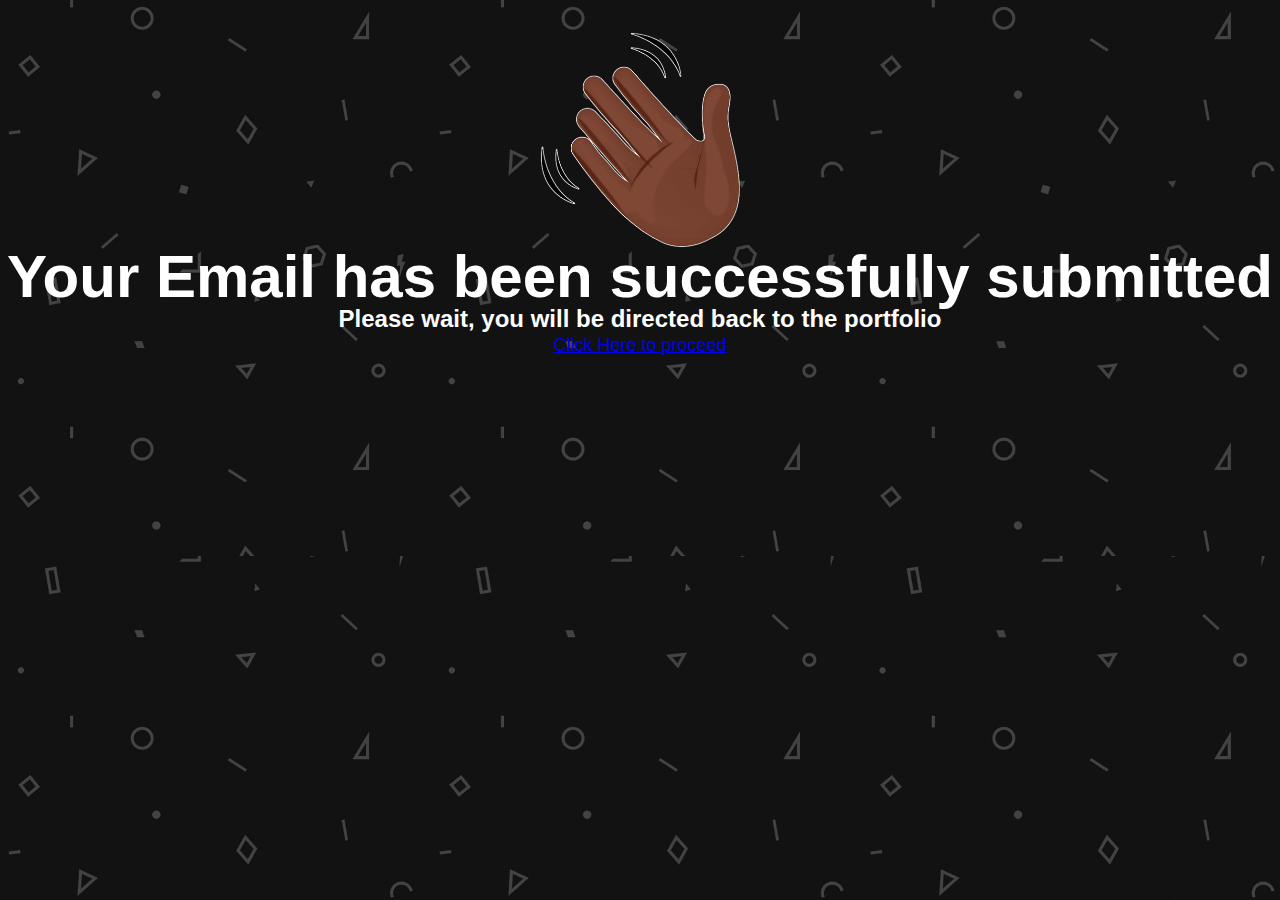
<file: success.html>
<!DOCTYPE html>
<html lang="en">
  <head>
    <meta charset="UTF-8" />
    <meta name="viewport" content="width=device-width, initial-scale=1.0" />
    <link rel="stylesheet" href="style.css" />
    <title>Document</title>
  </head>
  <body
    style="
      text-align: center;
      color: white;
      background: url(/img/bg-dark.jpg), no-repeat;
      background-position: center;
      background-size: cover;
      padding: 2rem 0;
    "
  >
    <div style="display: flex; justify-content: center">
      <img src="./img/wave.png" alt="" style="width: 200px" />
    </div>
    <h2>Your Email has been successfully submitted</h2>
    <h3>Please wait, you will be directed back to the portfolio</h3>
    <a href="https://christopher-g307.github.io/Portfolio/"
      >Click Here to proceed</a
    >

    <script>
      setTimeout(redirectToSite, 4000);
      function redirectToSite() {
        window.location = "https://christopher-g307.github.io/Portfolio/";
      }
    </script>
  </body>
</html>
</file>
<file: style.css>
*,
*::before,
*::after {
  box-sizing: border-box;
  padding: 0;
  margin: 0;
}

:root {
  --ff-primary: "Source Sans Pro", sans-serif;
  --ff-secondary: "Source Code Pro", monospace;

  --fw-reg: 300;
  --fw-bold: 900;

  --clr-light: #fff;
  --clr-dark: #303030;
  --clr-accent: #16e0bd;

  --fs-h1: 2.75rem;
  --fs-h2: 2.25rem;
  --fs-h3: 1.25rem;
  --fs-body: 1rem;

  --bs: 0.25em 0.25em 0.75em rgba(0, 0, 0, 0.25),
    0.125em 0.125em 0.25em rgba(0, 0, 0, 0.15);
}

html {
  scroll-behavior: smooth;
}

::-webkit-scrollbar {
  width: 12px;
}

::-webkit-scrollbar-track {
  background-color: var(--clr-dark);
}

::-webkit-scrollbar-thumb {
  background-color: var(--clr-accent);
}

@media (min-width: 1010px) {
  :root {
    --fs-h1: 4.5rem;
    --fs-h2: 3.75rem;
    --fs-h3: 1.5rem;
    --fs-body: 1.125rem;
  }
}

body {
  background-color: var(--clr-light);
  color: var(--clr-dark);
  margin: 0;
  font-family: var(--ff-primary);
  font-size: var(--fs-body);
  line-height: 1.6;
}

section {
  padding: 5em 2em;
}

.stack {
  margin-top: -5rem;
}
.stack h2 {
  text-align: center;
}

img {
  display: block;
  max-width: 100%;
}

strong {
  font-weight: var(--fw-bold);
}

h1,
h2,
h3 {
  line-height: 1;
  margin: 0;
}

h1 {
  font-size: var(--fs-h1);
}

h2 {
  font-size: var(--fs-h2);
}

h3 {
  font-size: var(--fs-h3);
}

.section__title {
  margin-bottom: 0.25em;
}

.section__title--intro {
  font-weight: var(--fw-reg);
}

.section__title--intro strong {
  display: block;
}

.section__subtitle {
  margin: 0;
  font-size: var(--fs-h3);
}

.section__subtitle--intro,
.section__subtitle--about {
  background-color: var(--clr-accent);
  font-family: var(--ff-secondary);
  margin-bottom: 1em;
  padding: 0.25em 1em;
}

.logo {
  max-width: 250px;
  padding-left: -56px;
}

header {
  width: 100%;
  height: 80px;
  background-color: var(--clr-dark);
  display: flex;
  align-items: center;
  justify-content: space-between;
  padding: 0 100px 0 0;
  position: fixed;
  z-index: 7000;
}

.hamburger {
  display: none;
}

.nav-bar ul {
  display: flex;
  list-style: none;
}

.nav-bar ul li a {
  display: block;
  color: var(--clr-light);
  font-size: 20px;
  padding: 10px 25px;
  border-radius: 50px;
  transition: 0.2s;
  margin: 0 5px;
  text-decoration: none;
  font-weight: var(--fw-bold);
}

.nav-bar ul li a:hover {
  color: var(--clr-accent);
  background-color: var(--clr-light);
}

@media (max-width: 1320px) {
  header {
    padding: 0 50px;
  }
}

@media (max-width: 1100px) {
  header {
    padding: 0 30px;
  }
}

@media (max-width: 900px) {
  .hamburger {
    display: block;
    cursor: pointer;
  }

  .hamburger .line {
    width: 30px;
    height: 3px;
    background: var(--clr-light);
    margin: 6px 0;
  }

  .nav-bar {
    height: 0px;
    position: absolute;
    top: 80px;
    left: 0;
    right: 0;
    width: 100%;
    background: var(--clr-dark);
    opacity: 0.9;
    transition: 0.5s;
    z-index: 900;
    overflow: hidden;
  }

  .nav-bar.active {
    height: 450px;
  }

  .nav-bar ul {
    display: block;
    width: fit-content;
    margin: 80px auto 0 auto;
    text-align: center;
    transition: 0.5s;
    opacity: 0;
  }

  .nav-bar.active ul {
    opacity: 1;
  }

  .nav-bar ul li a {
    margin-bottom: 12px;
  }
}

@media (max-width: 600px) {
  header .logo {
    margin-left: -45px;
  }
}

.intro {
  position: relative;
  padding-top: 15em;
}

.intro__img {
  box-shadow: var(--bs);
}

.section__subtitle--intro {
  display: inline-block;
  margin-top: 1.5rem;
}

.section__title--intro a {
  padding: 0.75em 0.5em;
  border-radius: 5px;
  border: none;
  outline: none;
  background-color: var(--clr-accent);
  font-size: 1.1rem;
  font-weight: var(--fw-bold);
  font-family: var(--ff-secondary);
  color: var(--clr-dark);
  cursor: pointer;
  text-decoration: none;
  transition: 0.8s ease-in-out;
}

.section__title--intro .btn {
  background: linear-gradient(var(--clr-accent), rgb(4, 79, 66));
  color: white;
  transform: scale(4);
}
.section__title--intro .btn:hover {
  background: linear-gradient(var(--clr-accent), rgb(0, 0, 0));
}

.section__title--intro a:hover {
  background-color: rgb(4, 79, 66);
  color: var(--clr-light);
}

@media (min-width: 800px) {
  .intro {
    display: grid;
    width: min-content;
    margin: 0 auto;
    grid-column-gap: 1em;
    grid-template-areas:
      "img title"
      "img subtitle";
    grid-template-columns: min-content max-content;
  }

  .intro__img {
    grid-area: img;
    min-width: 250px;

    position: relative;
    z-index: 2;
  }

  .section__subtitle--intro {
    align-self: start;
    grid-column: -1 / 1;
    grid-row: 2;
    text-align: right;
    position: relative;
    left: -1.5em;
    width: calc(100% + 1.5em);
  }
}

.about-me {
  max-width: 1000px;
  margin: 0 auto;
}

.about-me__body p {
  padding-top: 1.5rem;
}

.about-me__img {
  box-shadow: var(--bs);
}

@media (min-width: 600px) {
  .about-me {
    display: grid;
    grid-template-columns: 1fr 250px;
    grid-template-areas:
      "title img"
      "subtitle img"
      "text img";
    grid-column-gap: 2em;
  }

  .section__title--about {
    grid-area: title;
  }

  .section__subtitle--about {
    grid-column: 1/ -1;
    grid-row: 2;
    position: relative;
    left: -1em;
    width: calc(100% + 2em);
    padding-left: 1em;
    padding-right: calc(200px + 4em);
  }

  .about-me__img {
    grid-area: img;
    position: relative;
    z-index: 2;
  }
}

.cards {
  display: flex;
  justify-content: space-evenly;
  flex-wrap: wrap;
}

.card {
  position: relative;
  display: grid;
  place-items: center;
  width: 8rem;
  height: 10rem;
  margin: 2rem;
  overflow: hidden;
  border-radius: 20px;
  box-shadow: var(--bs);
  cursor: pointer;
  padding-top: 1em;
  transition: 0.9s;
}

.card:hover {
  transform: scale(1.1);
}

.react,
.js,
.css,
.html {
  width: 40%;
  z-index: 1;
}

.title {
  position: relative;
  font-size: 1.2rem;
  z-index: 10;
  font-family: var(--ff-primary);
  font-weight: 400;
  color: var(--clr-light);
}

.card::before {
  content: "";
  position: absolute;
  width: 20rem;
  height: 10rem;
  background: linear-gradient(var(--clr-accent), rgb(2, 54, 47));
  animation: rotation 8s alternate-reverse infinite;
}

.card::after {
  content: "";
  position: absolute;
  inset: 0.15vw;
  border-radius: 15px;
}

@keyframes rotation {
  0% {
    transform: rotate(0deg);
  }

  20% {
    transform: rotate3d(45deg);
  }
  100% {
    transform: rotate(360deg);
  }
}

@media (max-width: 500px) {
  .card {
    width: 12rem;
    height: 12rem;
  }

  .card::before {
    width: 30rem;
    height: 14.3rem;
  }
}

.container,
.contact {
  text-align: center;
}

.row {
  width: 85%;
  margin: auto;
  display: flex;
  justify-content: space-between;
  align-items: center;
  flex-wrap: wrap;
}

.col {
  overflow: hidden;
  margin-top: 40px;
}

.port-card {
  width: 350px;
  height: 450px;
  margin: auto;
  perspective: 1000px;
  cursor: pointer;
}

.inner-box {
  position: relative;
  width: 100%;
  height: 100%;
  text-align: center;
  border-radius: 10px;
  transition: transform 1s;
  transform-style: preserve-3d;
}

.card-front,
.card-back {
  position: absolute;
  width: 100%;
  height: 100%;
  backface-visibility: hidden;
  border-radius: 10px;
}

.card-front.first {
  background-image: linear-gradient(rgba(0, 0, 0, 0.5), rgba(0, 0, 0, 0.5)),
    url(./img/Savoy.png);
  background-position: center;
  background-size: cover;
}

.card-front.second {
  background-image: linear-gradient(rgba(0, 0, 0, 0.5), rgba(0, 0, 0, 0.5)),
    url(./img/Job-search.png);
  background-position: center;
  background-size: cover;
}

.card-front.third {
  background-image: linear-gradient(rgba(0, 0, 0, 0.5), rgba(0, 0, 0, 0.5)),
    url(./img/bnb.png);
  background-position: center;
  background-size: cover;
}

.card-front.fourth {
  background-image: linear-gradient(rgba(0, 0, 0, 0.5), rgba(0, 0, 0, 0.5)),
    url(./img/expenses.png);
  background-position: center;
  background-size: cover;
}

span {
  display: inline-block;
  width: 100px;
  padding: 14px 0;
  margin-top: 160px;
  border-radius: 4px;
  background-color: #fff;
  color: var(--clr-dark);
  transition: transform 1s;
  font-weight: var(--fw-bold);
}

.card-back {
  background: linear-gradient(rgb(3, 73, 60), rgb(39, 162, 142));
  transform: rotateX(180deg);
}

.card-back h3 {
  color: var(--clr-light);
  padding: 2rem 0;
}

.port-card:hover .inner-box {
  transform: rotateX(-180deg);
}

.port-card:hover span {
  transform: translateY(140px);
}

.card-back p {
  display: inline-block;
  color: var(--clr-light);
  padding: 10px;
}

.social-media a {
  width: 70px;
  margin: 10px 5px;
  text-decoration: none;
  background: linear-gradient(var(--clr-accent), rgb(2, 54, 47));
  padding: 8px;
  border-radius: 4px;
  color: var(--clr-light);
}

.social-media a:hover {
  background: linear-gradient(var(--clr-accent), rgb(0, 0, 0));
}

.social-media a i {
  margin-right: 5px;
}

@media (max-width: 1390px) {
  .port-card {
    width: 450px;
  }
}

@media (max-width: 1145px) {
  .port-card {
    width: 350px;
  }
}

@media (max-width: 920px) {
  .row {
    justify-content: center;
  }
  .port-card {
    width: 600px;
  }
}

@media (max-width: 790px) {
  .port-card {
    width: 350px;
  }
}

@media (max-width: 490px) {
  .row {
    width: 100%;
  }
  .port-card {
    width: 220px;
  }
}

@media (max-width: 280px) {
  .port-card {
    width: 150px;
    height: 300px;
  }

  .card-back h3 {
    padding: 0.4rem 0 0 0;
    font-size: 0.9rem;
  }

  .card-back p,
  .social-media a {
    font-size: 12px;
  }
}

input,
textarea {
  font-family: var(--ff-secondary);
}

.contact-container {
  position: relative;
  width: 100%;
  min-height: 100vh;
  padding: 2rem;
  background-color: var(--clr-light);
  overflow: hidden;
  display: flex;
  align-items: center;
  justify-content: center;
  z-index: 300;
}

.form {
  width: 100%;
  max-width: 820px;
  border-radius: 10px;
  box-shadow: var(--bs);
  z-index: 100;
  overflow: hidden;
  display: grid;
  grid-template-columns: repeat(2, 1fr);
}

.contact-form {
  background: rgb(20, 136, 116);
  position: relative;
}

.circle {
  border-radius: 50%;
  background: linear-gradient(135deg, transparent 20%, #064238);
  position: absolute;
}

.circle.one {
  width: 130px;
  height: 130px;
  top: 130px;
  right: -40px;
}

.circle.two {
  width: 80px;
  height: 80px;
  top: 10px;
  right: 30px;
}

.contact-form::before {
  content: "";
  position: absolute;
  width: 26px;
  height: 26px;
  background: rgb(20, 136, 116);
  transform: rotate(45deg);
  top: 50px;
  left: -13px;
}

form {
  padding: 2.3rem 2.2rem;
  z-index: 10;
  overflow: hidden;
  position: relative;
}

.title {
  color: var(--clr-light);
  font-weight: var(--fw-bold);
  font-size: var(--fs-h3);
  line-height: 1;
  margin-bottom: 0.7rem;
}

.input-container {
  position: relative;
  margin: 1rem 0;
}

.input {
  width: 100%;
  outline: none;
  border: 2px solid var(--clr-light);
  background: none;
  padding: 0.6rem 1.2rem;
  color: var(--clr-light);
  font-weight: 500;
  font-size: 0.95rem;
  letter-spacing: 0.5px;
  border-radius: 25px;
  transition: 0.3s;
}

.input::placeholder {
  color: var(--clr-light);
}

textarea.input {
  padding: 0.8rem 1.2rem;
  min-height: 150px;
  border-radius: 22px;
  resize: none;
  overflow-y: auto;
}

form .btn {
  padding: 0.6rem 1.3rem;
  background-color: var(--clr-light);
  border: 2px solid rgb(208, 208, 208);
  font-size: 0.95rem;
  color: rgb(20, 136, 116);
  line-height: 1;
  border-radius: 25px;
  outline: none;
  cursor: pointer;
  transition: 0.3s;
  margin: 0;
}

form .btn:hover {
  background-color: var(--clr-dark);
}

.contact-info {
  padding: 2.3rem 2.2rem;
  position: relative;
  z-index: 100;
}

.contact-info .title {
  color: #064238;
}

.information {
  display: flex;
  margin: 0.7rem 0;
  align-items: center;
  font-size: 0.95rem;
}

.information i {
  color: rgb(20, 136, 116);
  font-size: var(--fs-h3);
  margin-right: 0.9rem;
}

.information div {
  font-size: var(--fs-h3);
}

.connect a i {
  font-size: 2.2rem;
  color: rgb(20, 136, 116);
  background: linear-gradient(135deg, transparent 20%, #064238);
  border-radius: 10px;
  padding: 0.75rem;
  margin-right: 0.6rem;
  transition: 0.5s ease-in-out;
}
.connect a i:hover {
  background-color: var(--clr-dark);
}

.contact-info::before {
  content: "";
  position: absolute;
  width: 110px;
  height: 100px;
  background: linear-gradient(135deg, transparent 2%, #064238);

  border-radius: 50%;
  bottom: -20px;
  right: 50px;
  opacity: 0.8;
}

.big-circle {
  position: absolute;
  width: 500px;
  height: 500px;
  border-radius: 50%;
  background: linear-gradient(to bottom, #1cd4af, #159b80);
  bottom: 50%;
  right: 50%;
  transform: translate(-40%, 38%);
  opacity: 0.4;
}

.big-circle::after {
  content: "";
  position: absolute;
  width: 360px;
  height: 360px;
  background: var(--clr-light);
  border-radius: 50%;
  top: calc(50% - 180px);
  left: calc(70% - 180px);
}

@media (max-width: 850px) {
  .form {
    grid-template-columns: 1fr;
  }

  .contact-info::before {
    bottom: initial;
    top: -45px;
    right: 65px;
    transform: scale(0.95);
  }

  .contact-form::before {
    top: -13px;
    left: initial;
    right: 70px;
  }

  .big-circle {
    left: 150px;
  }

  .big-circle::after {
    bottom: 560px;
    top: calc(20% - 10px);
  }
}

@media (max-width: 480px) {
  .contact-container {
    padding: 1.5rem;
  }

  .contact-info::before {
    display: none;
  }

  .big-circle {
    display: none;
  }

  form,
  .contact-info {
    padding: 1.7rem 1.6rem;
  }

  .connect a i {
    padding: 0.5rem;
    font-size: 1.3rem;
  }

  .title {
    font-size: 1.15rem;
  }

  .information i {
    font-size: 0.9rem;
  }

  .input {
    padding: 0.45rem 1.2rem;
  }

  form .btn {
    padding: 0.45rem 1.2rem;
  }
}

@media (max-width: 390px) {
  .contact-info .two {
    display: none;
  }

  .information div {
    font-size: 11px;
  }
  .information i {
    margin-right: 5px;
    font-size: 8px;
  }
  .input {
    padding: 0.45rem 0.3rem;
    width: 120px;
  }

  .connect a i {
    font-size: 12px;
    border-radius: 5px;
  }
}
</file>
